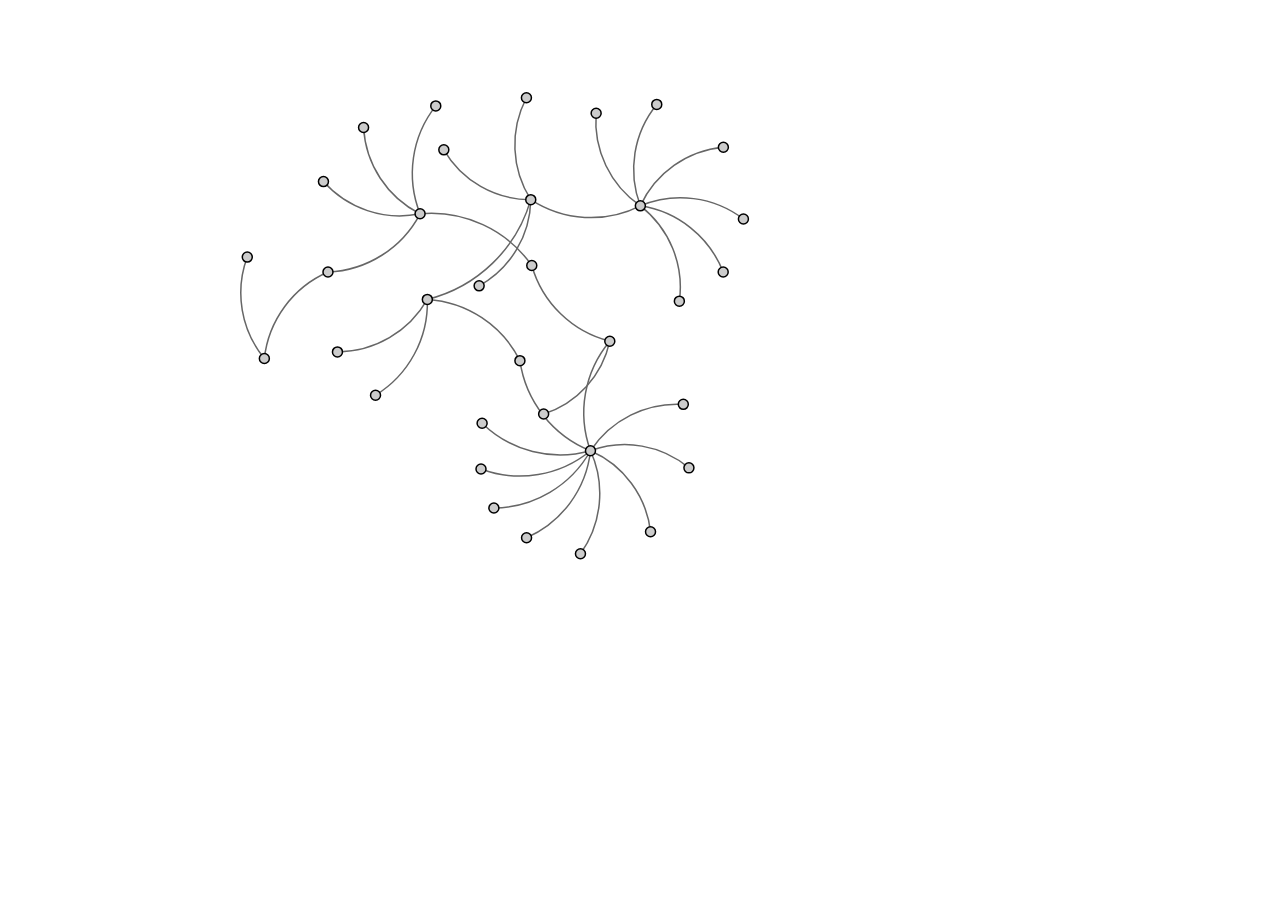
<file: HW2 - Tableau, D3 Graphs, and Visualization/Q2/Q2.html>
<!DOCTYPE html>
<head>
<style>

path.link {
  fill: none;
  stroke: #666;
  stroke-width: 1.5px;
}

circle {
  fill: #ccc;
  stroke: #fff;
  stroke: black;
  stroke-width: 1.5px;
}

text {
  fill: #000;
  font: 10px sans-serif;
  pointer-events: none;
}

</style>
<meta charset="utf-8">
<title></title>
</head>

<body>
<script type="text/javascript" src="../lib/d3.v5.min.js"></script>
<script>

d3.dsv(",", "board_games.csv", function(d) {
  return {
    source: d.source,
    target: d.target,
    value: +d.value
  }
}).then(function(data) {

  var links = data;

  var nodes = {};

  // compute the distinct nodes from the links.
  links.forEach(function(link) {
      link.source = nodes[link.source] || (nodes[link.source] = {name: link.source});
      link.target = nodes[link.target] || (nodes[link.target] = {name: link.target});
  });

  var width = 1200,
      height = 700;

  var force = d3.forceSimulation()
      .nodes(d3.values(nodes))
      .force("link", d3.forceLink(links).distance(100))
      .force('center', d3.forceCenter(width / 2, height / 2))
      .force("x", d3.forceX())
      .force("y", d3.forceY())
      .force("charge", d3.forceManyBody().strength(-250))
      .alphaTarget(1)
      .on("tick", tick);

  var svg = d3.select("body").append("svg")
      .attr("width", width)
      .attr("height", height);

  // add the links
  var path = svg.append("g")
      .selectAll("path")
      .data(links)
      .enter()
      .append("path")
      .attr("class", function(d) { return "link " + d.type; });

  // define the nodes
  var node = svg.selectAll(".node")
      .data(force.nodes())
      .enter().append("g")
      .attr("class", "node")
      .call(d3.drag()
          .on("start", dragstarted)
          .on("drag", dragged)
          .on("end", dragended));

  // add the nodes
  node.append("circle")
      .attr("id", function(d){
         return (d.name.replace(/\s+/g,'').toLowerCase());
      })
      .attr("r", 5);

  // add the curvy lines
  function tick() {
      path.attr("d", function(d) {
          var dx = d.target.x - d.source.x,
              dy = d.target.y - d.source.y,
              dr = Math.sqrt(dx * dx + dy * dy);
          return "M" +
              d.source.x + "," +
              d.source.y + "A" +
              dr + "," + dr + " 0 0,1 " +
              d.target.x + "," +
              d.target.y;
      });

      node.attr("transform", function(d) {
          return "translate(" + d.x + "," + d.y + ")"; 
      });
  };

  function dragstarted(d) {
      if (!d3.event.active) force.alphaTarget(0.3).restart();
      d.fx = d.x;
      d.fy = d.y;
  };

  function dragged(d) {
      d.fx = d3.event.x;
      d.fy = d3.event.y;
  };

  function dragended(d) {
      if (!d3.event.active) force.alphaTarget(0);
      if (d.fixed == true) {
          d.fx = d.x;
          d.fy = d.y;
      }
      else {
          d.fx = null;
          d.fy = null;
      }
  };
  
}).catch(function(error) {
  console.log(error);
});

</script>
</body>
</html>
</file>
